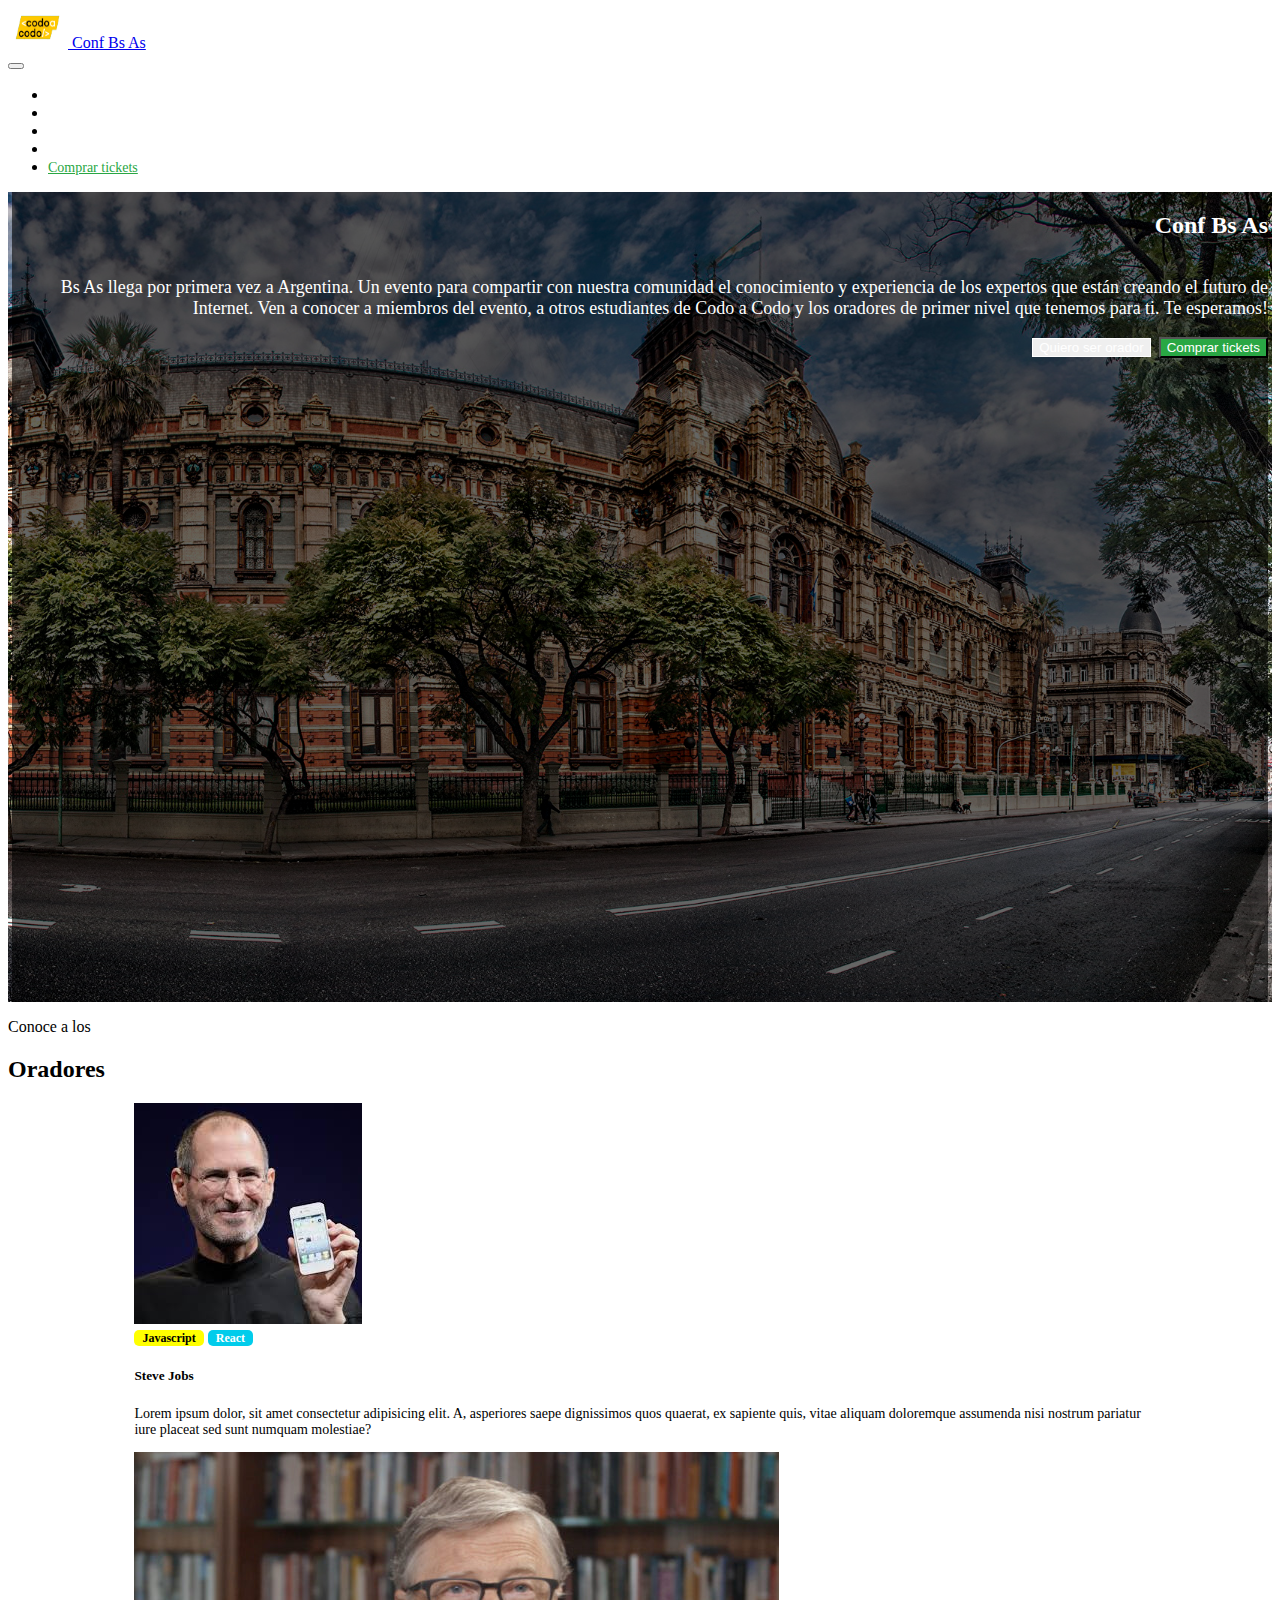
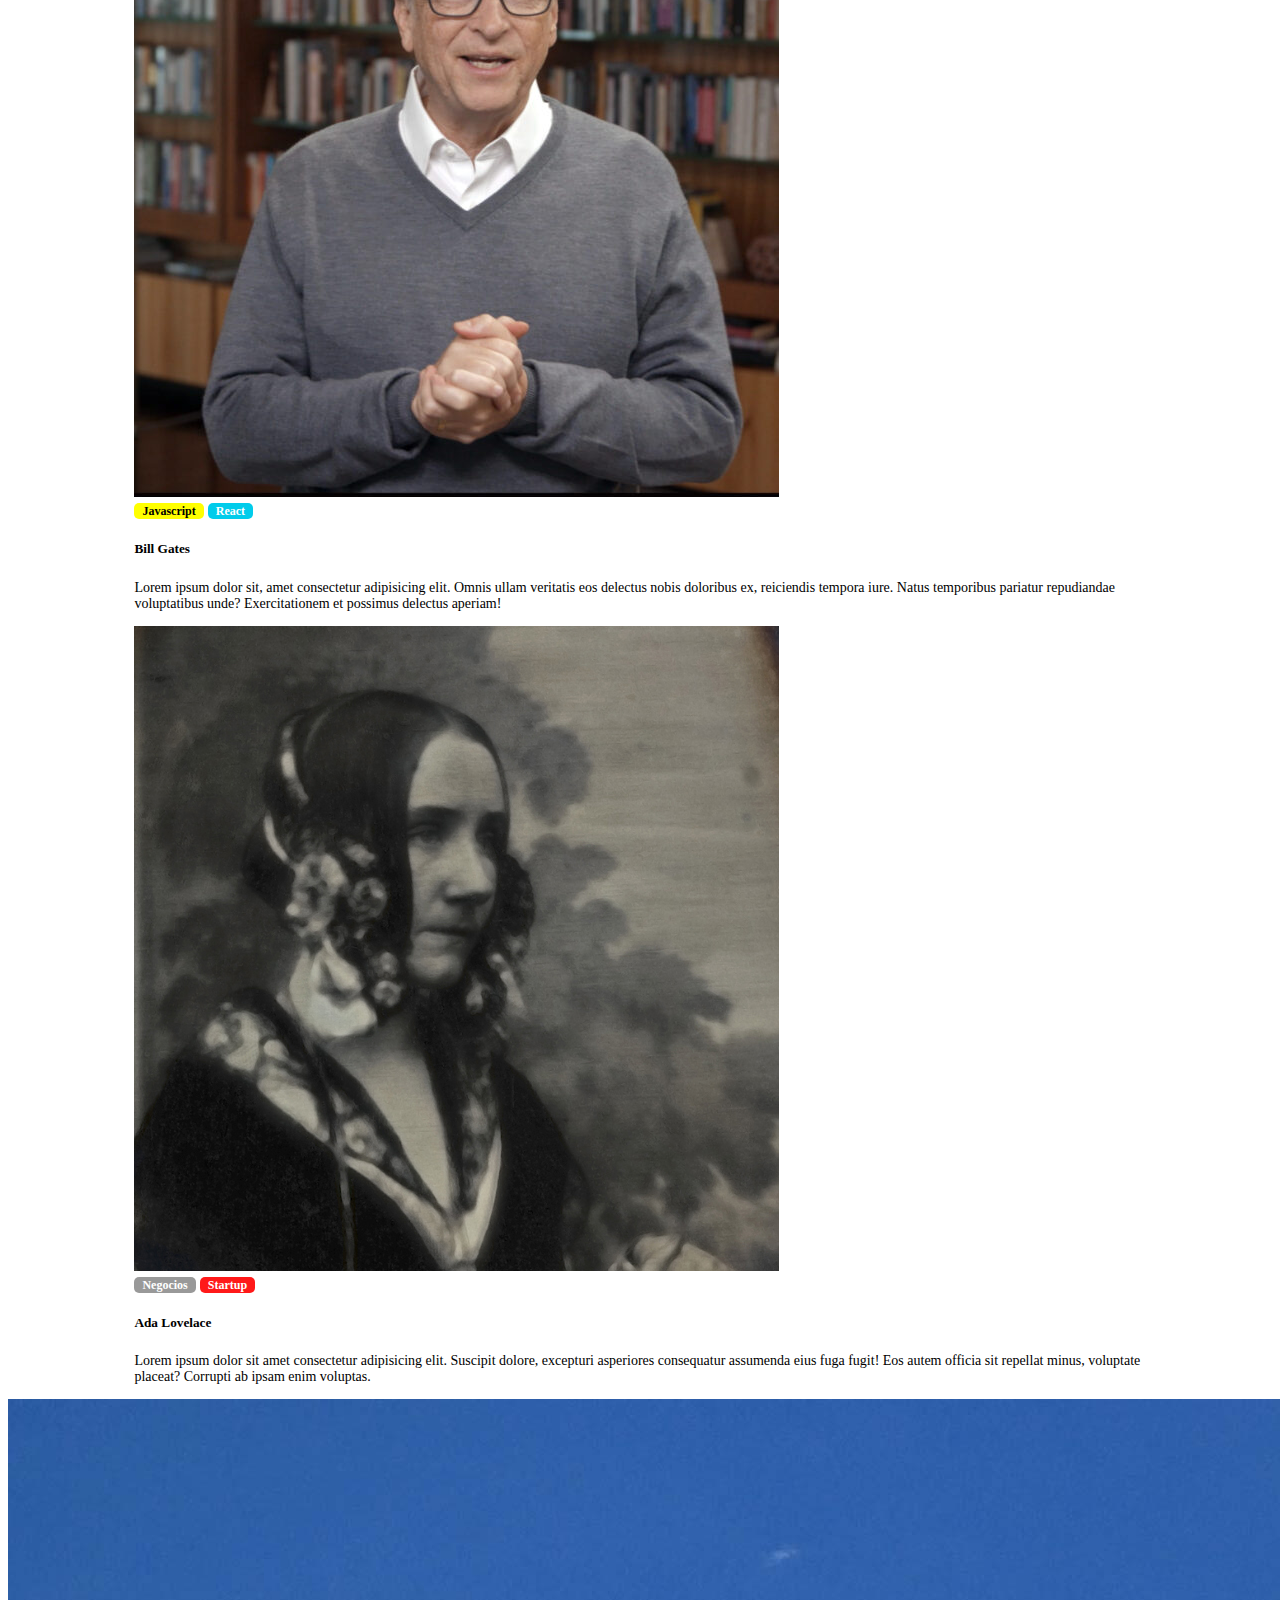
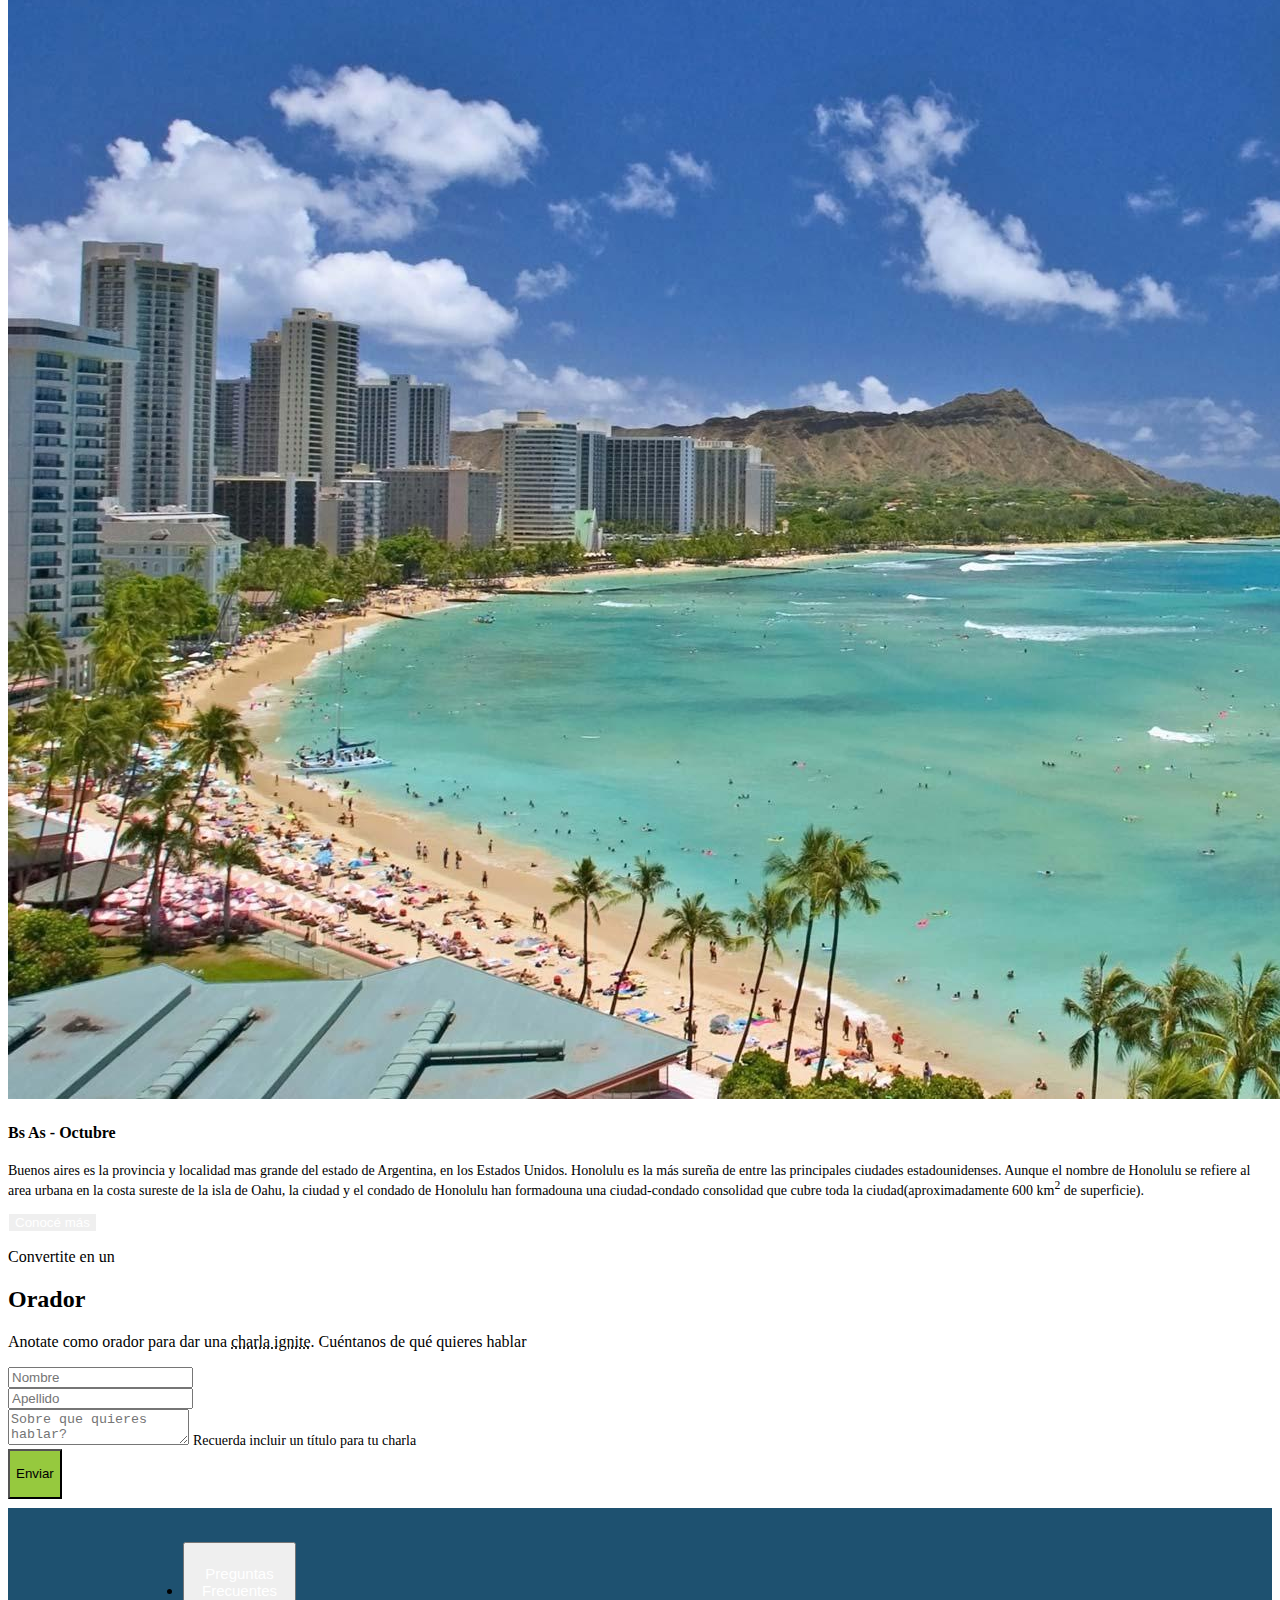
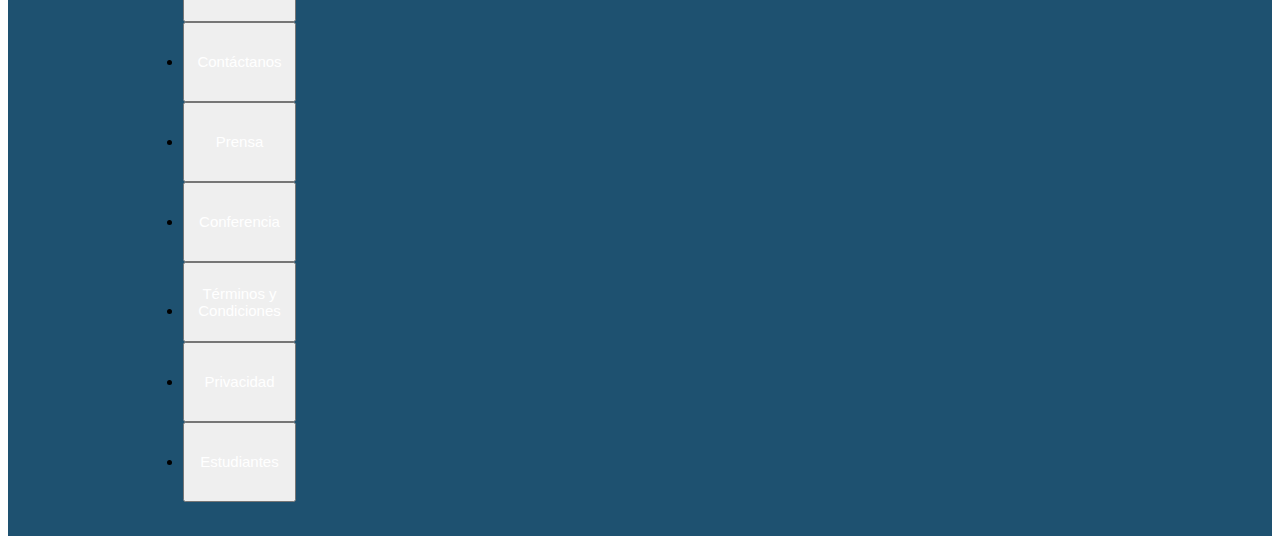
<file: index.html>
<!DOCTYPE html>
<html lang="en">

<head>
  <meta charset="UTF-8" />
  <meta http-equiv="X-UA-Compatible" content="IE=edge" />
  <meta name="viewport" content="width=device-width, initial-scale=1.0" />
  <link href="https://cdn.jsdelivr.net/npm/bootstrap@5.2.3/dist/css/bootstrap.min.css" rel="stylesheet"
    integrity="sha384-rbsA2VBKQhggwzxH7pPCaAqO46MgnOM80zW1RWuH61DGLwZJEdK2Kadq2F9CUG65" crossorigin="anonymous" />
  <link rel="stylesheet" href="./css/index.css" />
  <title>Integrador</title>
</head>

<body>
  <header>
    <nav class="navbar navbar-expand-sm navbar-dark border-bottom bg-dark">
      <div class="container col-4 justify-content-center">
        <a class="navbar-brand" href="#">
          <img src="assets/img/codoacodo.png" alt="Logo" width="60" height="40"
            class="d-inline-block align-text-top text-light" />
          Conf Bs As
        </a>
      </div>
      <div class="container justify-content-start">
        <button class="navbar-toggler" type="button" data-bs-toggle="collapse" data-bs-target="#collapsibleNavbar">
          <span class="navbar-toggler-icon"></span>
        </button>
        <div class="collapse navbar-collapse justify-content-center" id="collapsibleNavbar">
          <ul class="navbar-nav" id="expandir">
            <li class="nav-item" id="li">
              <a class="nav-link active" href="#">La conferencia</a>
            </li>
            <li class="nav-item" id="li">
              <a class="nav-link" href="#">Los oradores</a>
            </li>
            <li class="nav-item" id="li">
              <a class="nav-link" href="#">El lugar y la fecha</a>
            </li>
            <li class="nav-item" id="li">
              <a class="nav-link" href="#">Conviértete en orador</a>
            </li>
            <li class="nav-item" id="li">
              <a class="nav-link nav-link-green" href="comtickets.html">Comprar tickets</a>
            </li>
          </ul>
        </div>
      </div>
    </nav>
  </header>
  <main>
    <section class="" id="section-head">
      <div class="container-fluid bg-img ">
        <div class="row overlay ">
          <div class="col-md-6 col-12"></div>
          <div class="col-md-5 col-12 flex">
            <h2 class="">Conf Bs As</h2>
            <p class="text-size">

              Bs As llega por primera vez a Argentina. Un evento para compartir
              con nuestra comunidad el conocimiento y experiencia de los
              expertos que están creando el futuro de Internet. Ven a conocer
              a miembros del evento, a otros estudiantes de Codo a Codo y los
              oradores de primer nivel que tenemos para ti. Te esperamos!

            </p>
            <div class="d-flex">
              <button class="btn btn-outline">Quiero ser orador</button>
              <button class="btn btn-tickets" id="btn-tickets">Comprar tickets</button>
            </div>
          </div>
          <div class="col-md-1 col12"></div>
        </div>
      </div>
    </section>
    <section class="" id="section-oradores">
      <div class="container text-center">
        <div class="container-fluid">
          <p class="m-0 p-0">Conoce a los</p>
          <h2 class="mb-4 text-uppercase p-0">Oradores</h2>
        </div>
      </div>
      <div class="container">
        <div class="row card-cont">
          <div class="col-md-4">
            <div class="card">
              <img class="card-img-top " src="./assets/img/steve.jpg" alt="Card image cap" />
              <div class="card-body">
                <a class="skill javascript">Javascript</a>
                <a class="skill react">React</a>
                <h5 class="card-title">Steve Jobs</h5>
                <p class="card-text text-small">
                  Lorem ipsum dolor, sit amet consectetur adipisicing elit. A,
                  asperiores saepe dignissimos quos quaerat, ex sapiente quis,
                  vitae aliquam doloremque assumenda nisi nostrum pariatur
                  iure placeat sed sunt numquam molestiae?
                </p>
              </div>
            </div>
          </div>
          <div class="col-md-4">
            <div class="card">
              <img class="card-img-top " src="./assets/img/bill.jpg" alt="Card image cap" />
              <div class="card-body">
                <a class="skill javascript">Javascript</a>
                <a class="skill react">React</a>
                <h5 class="card-title">Bill Gates</h5>
                <p class="card-text text-small">
                  Lorem ipsum dolor sit, amet consectetur adipisicing elit.
                  Omnis ullam veritatis eos delectus nobis doloribus ex,
                  reiciendis tempora iure. Natus temporibus pariatur
                  repudiandae voluptatibus unde? Exercitationem et possimus
                  delectus aperiam!
                </p>
              </div>
            </div>
          </div>
          <div class="col-md-4">
            <div class="card">
              <img class="card-img-top" src="./assets/img/ada.jpeg" alt="Card image cap" />
              <div class="card-body">
                <a class="skill bussines">Negocios</a>
                <a class="skill startup">Startup</a>
                <h5 class="card-title">Ada Lovelace</h5>
                <p class="card-text text-small">
                  Lorem ipsum dolor sit amet consectetur adipisicing elit.
                  Suscipit dolore, excepturi asperiores consequatur assumenda
                  eius fuga fugit! Eos autem officia sit repellat minus,
                  voluptate placeat? Corrupti ab ipsam enim voluptas.
                </p>
              </div>
            </div>
          </div>
        </div>
      </div>
    </section>
    <section class="" id="section-times">
      <div class="container-fluid  p-0 mt-4">
        <div class="row m-0">
          <div class="col-12 col-md-6 p-0 m-0">
            <img src="./assets/img/honolulu.jpg" alt="" class="img-fluid">
          </div>
          <div class="col-12 col-md-6 bg-dark p-0 m-0 text-white">
            <div class="p-2">
              <h4>Bs As - Octubre</h4>
              <p class="text-small">Buenos aires es la provincia y localidad mas grande del estado de Argentina, en los
                Estados Unidos.
                Honolulu es la más sureña de entre las principales ciudades estadounidenses. Aunque el nombre de
                Honolulu se refiere al area
                urbana en la costa sureste de la isla de Oahu, la ciudad y el condado de Honolulu han formadouna una
                ciudad-condado consolidad que cubre toda la ciudad(aproximadamente 600 km<sup>2</sup> de superficie).
              </p>
              <button class="btn btn-outline">Conocé más</button>
            </div>
          </div>
        </div>
      </div>
    </section>
    <section class="" id="section-forms">
      <div class="container text-center">
        <div class="container-fluid">
          <p class="mt-2 mb-0 p-0">Convertite en un</p>
          <h2 class="mb-2 text-uppercase p-0">Orador</h2>
          <p class="mt-2 p-0">Anotate como orador para dar una <span class="dotted-underline">charla ignite</span>.
            Cuéntanos de qué quieres hablar</p>

        </div>
        <div class="form-check-inline">
          <div class="row text-start">
            <div class="col-md-6 mt-2 mb-1">
              <input type="text" class="form-control" placeholder="Nombre">
            </div>
            <div class="col-md-6 mt-2 mb-1">
              <input type="text" class="form-control" placeholder="Apellido">
            </div>
            <div class="col-md-12 mt-2">
              <textarea class="form-control mb-0" placeholder="Sobre que quieres hablar?"></textarea>
              <label class="ps-2 mb-4 mt-0 text-small text-black-50" for="opción1">Recuerda incluir un título para tu charla</label>
            </div>
          </div>
          <div>
            <button type="button" class="btn btn-success w-100 m-0 p-0">Enviar</button>
          </div>
        </div>

    </section>
  </main>
  <footer class="footer py-3">
    <div class="container text-center">
      <ul class="nav d-flex justify-content-around row">
        <li class="nav-item col-md"><button class="btn btn-footer" href="#">Preguntas Frecuentes</button></li>
        <li class="nav-item col-md"><button class="btn btn-footer" href="#">Contáctanos</button></li>
        <li class="nav-item col-md"><button class="btn btn-footer" href="#">Prensa</button></li>
        <li class="nav-item col-md"><button class="btn btn-footer" href="#">Conferencia</button></li>
        <li class="nav-item col-md"><button class="btn btn-footer" href="#">Términos y Condiciones</button></li>
        <li class="nav-item col-md"><button class="btn btn-footer" href="#">Privacidad</button></li>
        <li class="nav-item col-md"><button class="btn btn-footer" href="#">Estudiantes</button></li>
      </ul>
    </div>
  </footer>
  <script src="https://cdn.jsdelivr.net/npm/bootstrap@5.2.3/dist/js/bootstrap.bundle.min.js"
    integrity="sha384-kenU1KFdBIe4zVF0s0G1M5b4hcpxyD9F7jL+jjXkk+Q2h455rYXK/7HAuoJl+0I4"
    crossorigin="anonymous"></script>
</body>

</html>
</file>
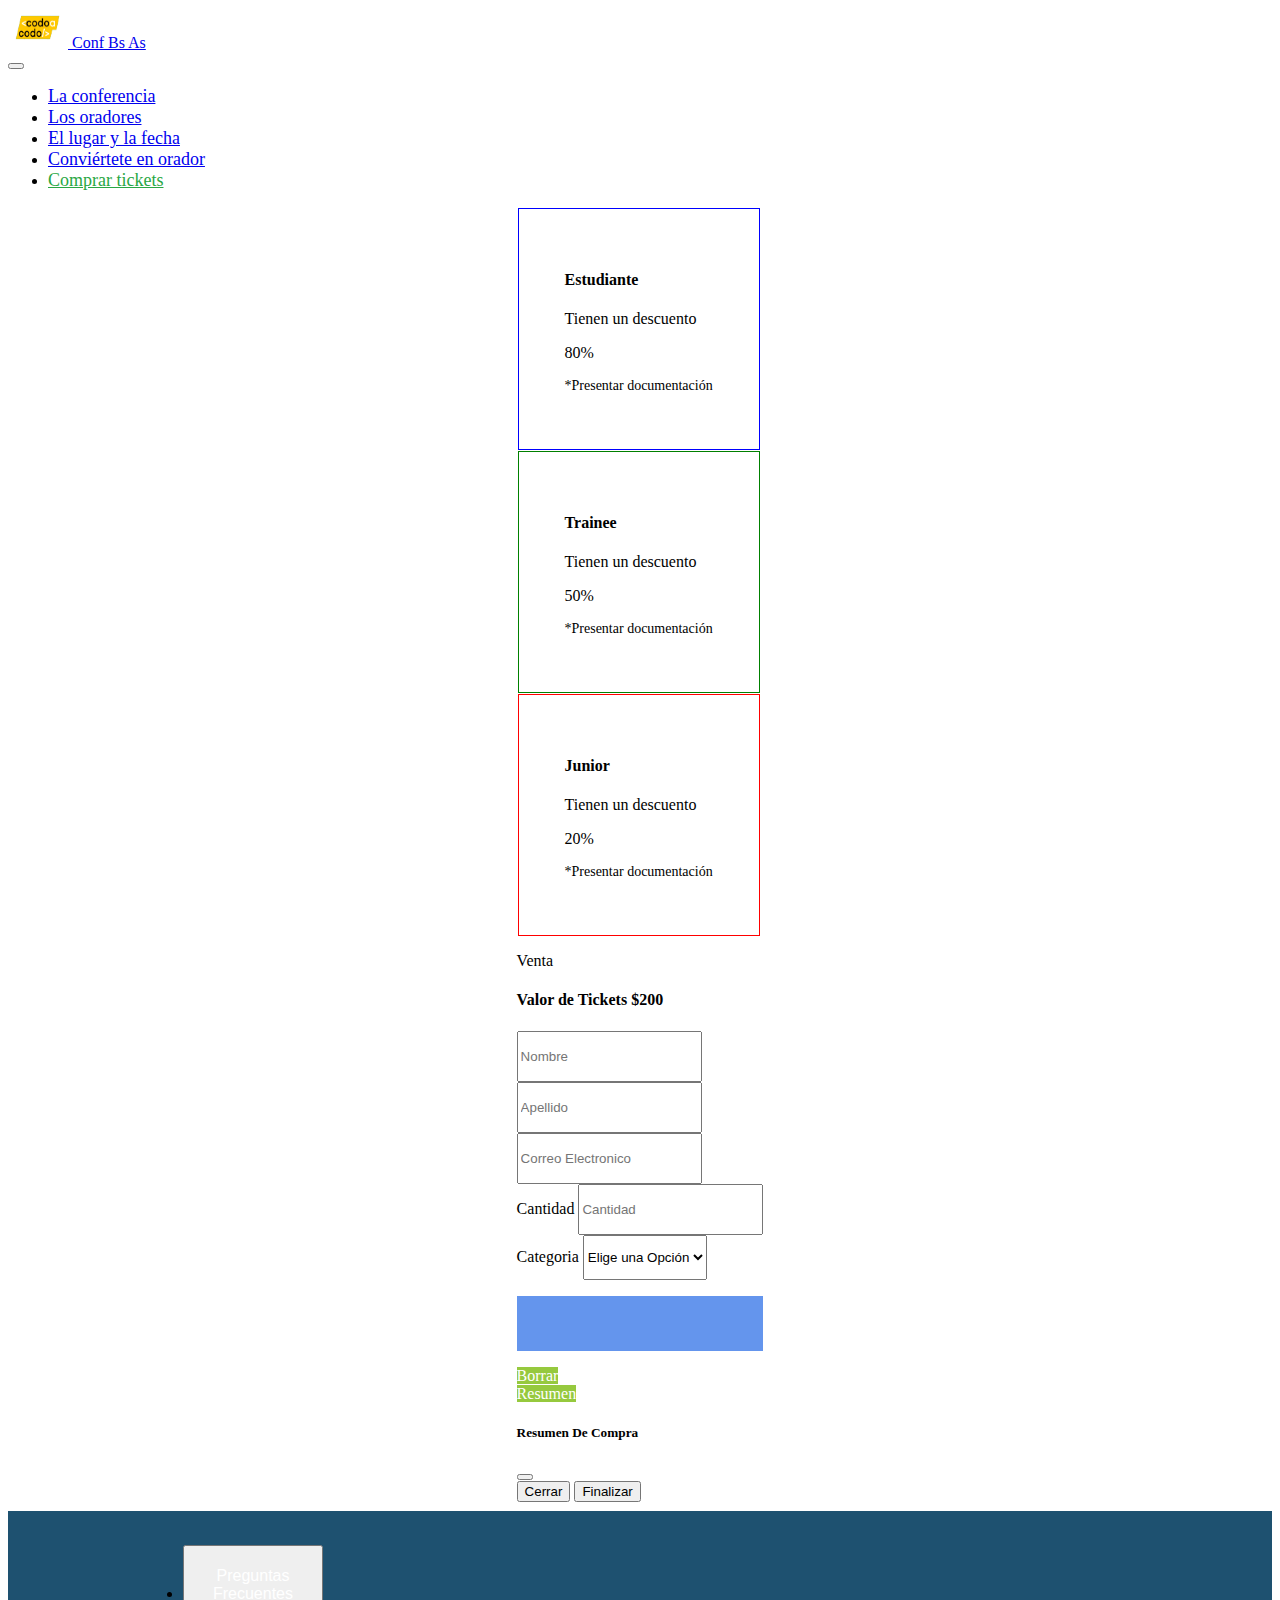
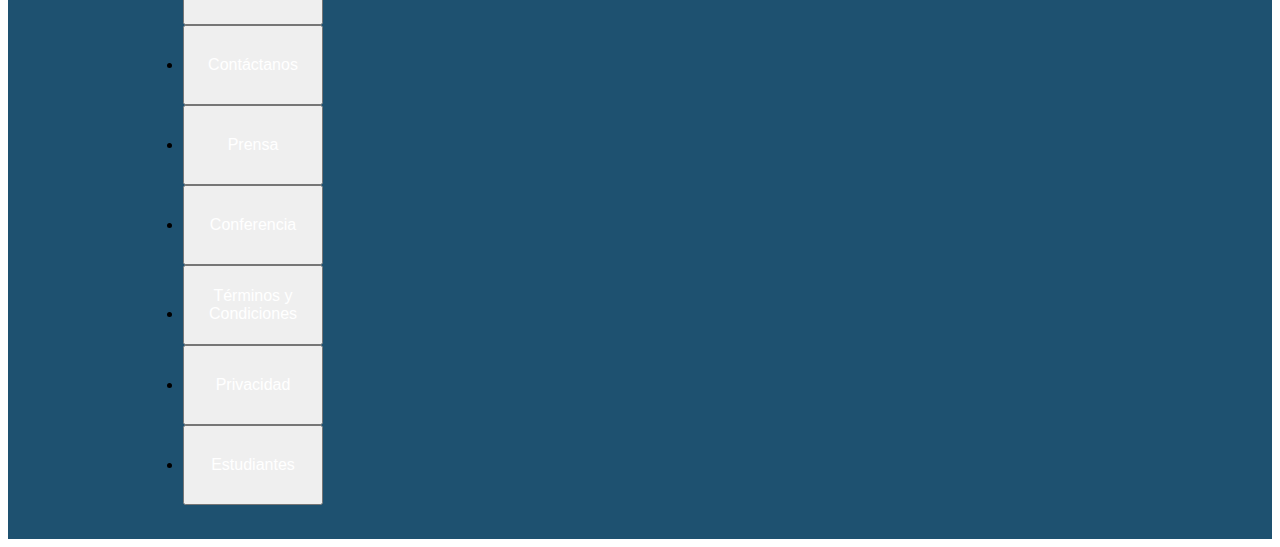
<file: comtickets.html>
<!DOCTYPE html>
<html lang="en">
  <head>
    <meta charset="UTF-8" />
    <meta http-equiv="X-UA-Compatible" content="IE=edge" />
    <meta name="viewport" content="width=device-width, initial-scale=1.0" />
    <link
      href="https://cdn.jsdelivr.net/npm/bootstrap@5.2.3/dist/css/bootstrap.min.css"
      rel="stylesheet"
      integrity="sha384-rbsA2VBKQhggwzxH7pPCaAqO46MgnOM80zW1RWuH61DGLwZJEdK2Kadq2F9CUG65"
      crossorigin="anonymous"
    />
    <link rel="stylesheet" href="./css/tickets.css " />
    <title>Comprar Tickets</title>
  </head>
  <body>
    <header>
      <nav class="navbar navbar-expand-sm navbar-dark border-bottom bg-dark">
        <div class="container col-4 justify-content-center">
          <a class="navbar-brand" href="/index.html">
            <img
              src="./assets/img/codoacodo.png"
              alt="Logo"
              width="60"
              height="40"
              class="d-inline-block align-text-top text-light"
            />
            Conf Bs As
          </a>
        </div>
        <div class="container justify-content-start">
          <button
            class="navbar-toggler"
            type="button"
            data-bs-toggle="collapse"
            data-bs-target="#collapsibleNavbar"
          >
            <span class="navbar-toggler-icon"></span>
          </button>
          <div
            class="collapse navbar-collapse justify-content-center"
            id="collapsibleNavbar"
          >
            <ul class="navbar-nav" id="expandir">
              <li class="nav-item" id="li">
                <a class="nav-link" href="#">La conferencia</a>
              </li>
              <li class="nav-item" id="li">
                <a class="nav-link" href="#">Los oradores</a>
              </li>
              <li class="nav-item" id="li">
                <a class="nav-link" href="#">El lugar y la fecha</a>
              </li>
              <li class="nav-item" id="li">
                <a class="nav-link active" href="#">Conviértete en orador</a>
              </li>
              <li class="nav-item" id="li">
                <a class="nav-link nav-link-green" href="#">Comprar tickets</a>
              </li>
            </ul>
          </div>
        </div>
      </nav>
    </header>
    <main class="convert">
      <section>
        <!-- con javascript-->
        <div class="container align-items-center my-3 p-0 ">
          <div class="container row text-center myCards " id="div-card"></div>
          <div class="container text-center">
            <div class="container-fluid">
              <p class="m-0 p-0">Venta</p>
              <h4 class="text-uppercase p-0">Valor de Tickets $200</h4>
            </div>
          </div>
          <div class="container-fluid m-0 p-0">
            <div class="row">
              <div class="col-md-12 m-0 p-0">
                <form>
                  <div class="form-group row my-2 divForm">
                    <div class="col-md-6">
                      <input type="text" class="form-control input-sm" id="firstName" placeholder="Nombre">
                    </div>
                    <div class="col-md-6">
                      <input type="text" class="form-control input-sm" id="lastName" placeholder="Apellido">
                    </div>
                  </div>
                  <div class="form-group row divForm">
                    <div class="col-md-12">
                      <input type="email" class="form-control input-sm" id="email" placeholder="Correo Electronico">
                    </div>
                  </div>
                  <div class="form-group row my-3 divForm">
                    <div class="col-md-6">
                      <label for="input1">Cantidad</label>
                      <input type="number" class="form-control input-sm" id="cantidad" placeholder="Cantidad">
                    </div>
                    <div class="col-md-6">
                      <label for="input2">Categoria</label>
                      <select class="form-control input-sm" id="type">
                        <option value="elegir" selected class="text-muted">Elige una Opción</option>
                        <option value="estudiante">Estudiante</option>
                        <option value="trainee">Trainee</option>
                        <option value="junior">Junior</option>
                      </select> 
                    </div>
                  </div>
                  <div class="form-group row my-3 divForm">
                    <div class="col-md-12">
                      <p class="form-control cost" id="total" onchange="mostrar()"></p>
                    </div>
                  </div>
                  <div class="form-group row my-3 divForm">
                    <div class="col-md-6 ">
                      <a type="button" class="btn btnForm mt-1" onclick="borrar()">Borrar</a>
                    </div>
                    <div class="col-md-6">
                      <a type="button" class="btn btnForm mt-1" id="btnTotal" data-bs-toggle="modal" data-bs-target="#exampleModal">Resumen</a>
                      <div class="modal fade" id="exampleModal" tabindex="-1" aria-labelledby="exampleModalLabel" aria-hidden="true">
                        <div class="modal-dialog">
                          <div class="modal-content" >
                            <div class="modal-header">
                                <h5 class="modal-title" id="exampleModalLabel">Resumen De Compra</h5>
                                <button type="button" id="btnclose" class="btn-close" data-bs-dismiss="modal" aria-label="Cerrar"></button>
                            </div>
                            <div id ="myModal">

                            </div>
                            <div class="modal-footer justify-content-center">
                                <button type="button" class="btn btn-secondary mt-1" data-bs-dismiss="modal" id="btnRefresh">Cerrar</button>
                                <button type="button" class="btn btn-primary mt-1">Finalizar</button>
                            </div>
                        </div>
                        </div>
                    </div>
                    </div>
                  </div>
                </form>
              </div>
            </div>
          </div>
        </div>
        

          
        </div>
      </section>
    </main>
    <footer class="footer py-3">
      <div class="container text-center">
        <ul class="nav d-flex justify-content-around row">
          <li class="nav-item col-md">
            <button class="btn btn-footer" href="#">
              Preguntas Frecuentes
            </button>
          </li>
          <li class="nav-item col-md mt-1">
            <button class="btn btn-footer" href="#">Contáctanos</button>
          </li>
          <li class="nav-item col-md">
            <button class="btn btn-footer" href="#">Prensa</button>
          </li>
          <li class="nav-item col-md">
            <button class="btn btn-footer" href="#">Conferencia</button>
          </li>
          <li class="nav-item col-md">
            <button class="btn btn-footer" href="#">
              Términos y Condiciones
            </button>
          </li>
          <li class="nav-item col-md">
            <button class="btn btn-footer" href="#">Privacidad</button>
          </li>
          <li class="nav-item col-md">
            <button class="btn btn-footer" href="#">Estudiantes</button>
          </li>
        </ul>
      </div>
    </footer>
    <script src="./js/tickets.js"></script>
    <script
      src="https://cdn.jsdelivr.net/npm/bootstrap@5.2.3/dist/js/bootstrap.bundle.min.js"
      integrity="sha384-kenU1KFdBIe4zVF0s0G1M5b4hcpxyD9F7jL+jjXkk+Q2h455rYXK/7HAuoJl+0I4"
      crossorigin="anonymous"
    ></script>
  </body>
</html>
</file>
<file: css/index.css>
* html{
  margin: 0;
  padding: 0;
  box-sizing: border-box;
}

.nav-link{
  font-size: 14px;
  color: #fff;
}
.nav-link-green {
  color:rgb(41,167,68);
}
.bg-img {
  background-image: url("../assets/img/hawaii.jpg");
  background-size: cover;
  height: 90vh;
  background-position: center center;
  background-repeat: no-repeat;
  color: #fff;
  margin: 0;
  padding: 0;
  text-align: right;
}

.flex{
  display: flex;
  flex-direction: column;
  align-content: center;
  flex-wrap: wrap;
  align-items: end;
  text-align: end;
  justify-content: center;
}

.text-size{
  font-size: 18px;
}

.overlay {
  margin:0 4px;
  height: 100%;
  background-color: rgba(0, 0, 0, 0.6);
}


.btn-outline {
  color: white;
  border: white 1px solid;
}
.btn-tickets{
  margin-left: 4px;
  color: white;
  background-color: rgb(41,167,68);
}

.right {
  float: right;
  height: inherit;
}

.skill {
  font-size: 12px;
  font-weight: 700;
  padding: 1px 8px;
  color: white;
  border-radius: 5px;
  text-decoration: none;
}
.skill:hover {
  color: black;
  cursor: none;
}

.javascript {
  background-color: yellow;
  color: black;
}
.javascript:hover {
  color: white;
}

.react {
  background-color: rgb(1, 204, 235);
}
.startup {
  background-color: rgba(255, 0, 0, 0.9);
}

.bussines {
  background-color: rgba(0, 0, 0, 0.4);
}

.text-small {
  font-size: 14px;
}

.card-cont {
  padding: 0 10%;
}

.dotted-underline {
  text-decoration: underline dotted;
}

.btn-success{
  height: 50px;
  background-color: rgb(150, 201, 62);
}
.footer{
  margin-top: 1vh;
  align-items: center;
  padding: 2Vh 15vh;
  background-color: rgba(30,81,112,255);
}

.btn-footer{
  font-size: 15px;
  color: white;
  width: 113px;
  height: 80px;
  word-wrap: break-word;
}
</file>
<file: css/tickets.css>
.convert {
    display: flex;
    flex-direction: column;
    justify-content: center;
    align-items: center;
  }
  .nav-link{
      font-size: 18px;
    }
    .nav-link-green {
      color:rgb(41,167,68);
    }
  
  /*Cards*/
  .myCards {
    justify-content: center;
    align-items: center;
    padding: 0;
    margin: 0;
  }
  .card {
    border-radius: 0;
    border: none;
  }
  .text-small {
    font-size: 14px;
  }
  
  /*Formulario */
  .divForm {
    margin: 0;
    padding: 0;
  }
  
  .cost{
      height: 55px;
      background-color: cornflowerblue;
  }
  
  .btnForm {
    width: 100%;
    background-color: rgb(150, 201, 62);
    color: white;
  }
  
  .btnForm:hover {
      background-color:rgb(180, 220, 70);
      color: white;
  }
  
  input {
    height: 45px;
  }
  select {
    height: 45px;
  }
  
  /*Pie de Pagina*/
  .footer {
    margin-top: 1vh;
    align-items: flex-start;
    padding: 2vh 15vh;
    background-color: rgba(30, 81, 112, 255);
  }
  
  .btn-footer {
    font-size: 16px;
    color: white;
    width: 140px;
    height: 80px;
    word-wrap: break-word;
  }
</file>
